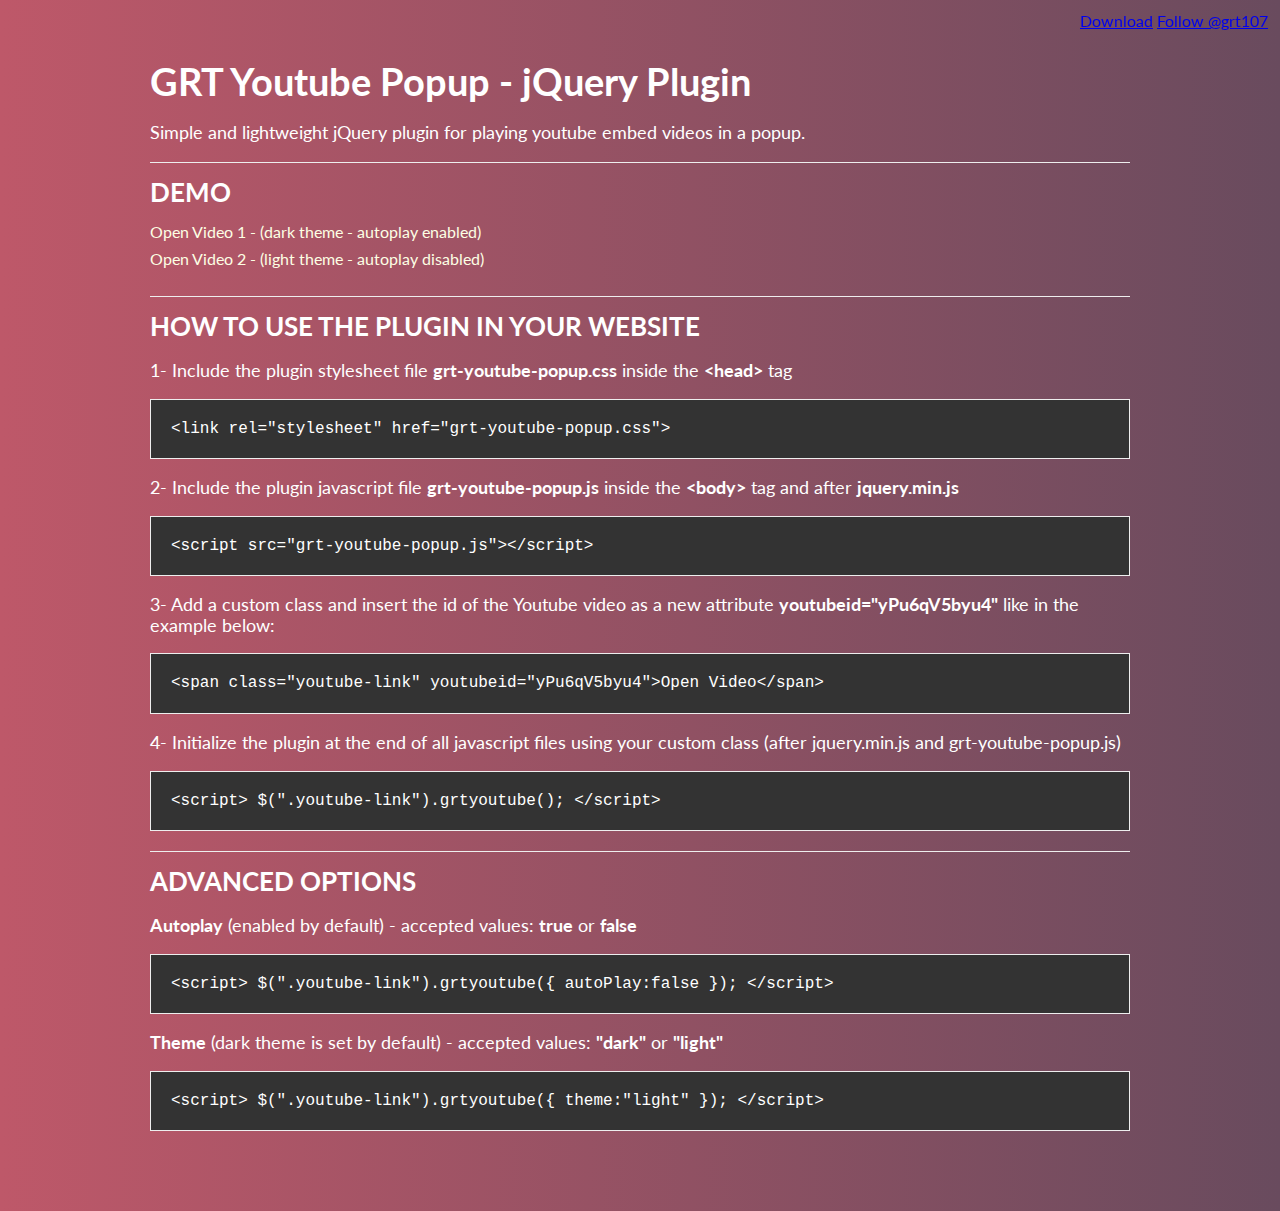
<file: grt-youtube-popup-master/index.html>
<!doctype html>
<html class="no-js" lang="">
	<head>
		<meta charset="utf-8">
		<meta http-equiv="x-ua-compatible" content="ie=edge">
		<title>GRT Youtube Popup - jQuery Plugin</title>
		<meta name="description" content="GRT Youtube Popup, simple and lightweight jQuery plugin for playing youtube embed videos in a popup.">
		<meta name="author" content="grt107">
		<meta name="viewport" content="width=device-width, initial-scale=1">

		<!-- Demo CSS file not needed for the plugin -->
		<link href="https://fonts.googleapis.com/css?family=Lato:400,700" rel="stylesheet">
		<link rel="stylesheet" href="css-demo-page.css">

		<!-- GRT Youtube Plugin CSS -->
		<link rel="stylesheet" href="grt-youtube-popup.css">

	</head>
	<body>
		<div class="demo-page-container">
			<!-- Github Button -->
			<div class="github-position">
				<a class="github-button" href="https://github.com/grt107/grt-youtube-popup/archive/master.zip" data-icon="octicon-cloud-download" data-size="large" aria-label="Download grt107/grt-youtube-popup on GitHub">Download</a>
				<a class="github-button" href="https://github.com/grt107" data-size="large" aria-label="Follow @grt107 on GitHub">Follow @grt107</a>
			</div>

			<h3>GRT Youtube Popup - jQuery Plugin</h3>
			<p>Simple and lightweight jQuery plugin for playing youtube embed videos in a popup.</p>

			<h5>Demo</h5>
			<span class="youtube-link" youtubeid="yPu6qV5byu4">Open Video 1 - (dark theme - autoplay enabled)</span><br />
			<a href="#" class="youtube-link-dark" youtubeid="-nvUuHKkLgk">Open Video 2 - (light theme - autoplay disabled)</a>

			<h5>How to use the plugin in your website</h5>

			<p>1- Include the plugin stylesheet file <strong>grt-youtube-popup.css</strong> inside the <strong>&lt;head&gt;</strong> tag</p>
			<code>&lt;link rel="stylesheet" href="grt-youtube-popup.css"&gt;</code>

			<p>2- Include the plugin javascript file <strong>grt-youtube-popup.js</strong> inside the <strong>&lt;body&gt;</strong> tag and after <strong>jquery.min.js</strong></p>
			<code>&lt;script src="grt-youtube-popup.js"&gt;&lt;/script&gt;</code>

			<p>3- Add a custom class and insert the id of the Youtube video as a new attribute <strong>youtubeid="yPu6qV5byu4"</strong> like in the example below:</p>
			<code>&lt;span class="youtube-link" youtubeid="yPu6qV5byu4"&gt;Open Video&lt;/span&gt;</code>

			<p>4- Initialize the plugin at the end of all javascript files using your custom class (after jquery.min.js and grt-youtube-popup.js)</p>
			<code>&lt;script&gt; $(".youtube-link").grtyoutube(); &lt;/script&gt;</code>

			<h5>Advanced Options</h5>

			<p><strong>Autoplay</strong> (enabled by default) - accepted values: <strong>true</strong> or <strong>false</strong></p>
			<code>&lt;script&gt; $(".youtube-link").grtyoutube({ autoPlay:false }); &lt;/script&gt;</code>

			<p><strong>Theme</strong> (dark theme is set by default) - accepted values: <strong>"dark"</strong> or <strong>"light"</strong></p>
			<code>&lt;script&gt; $(".youtube-link").grtyoutube({ theme:"light" }); &lt;/script&gt;</code>

		</div>

		<!-- Jquery -->
		<script src="https://code.jquery.com/jquery-3.2.1.min.js"></script>

		<!-- Github button for demo page -->
		<script async defer src="https://buttons.github.io/buttons.js"></script>

		<!-- GRT Youtube Popup -->
		<script src="grt-youtube-popup.js"></script>

		<!-- Initialize GRT Youtube Popup plugin -->
		<script>
			// Demo video 1
			$(".youtube-link").grtyoutube({
				autoPlay:true,
				theme: "dark"
			});

			// Demo video 2
			$(".youtube-link-dark").grtyoutube({
				autoPlay:false,
				theme: "light"
			});
		</script>

	</body>
</html>
</file>
<file: grt-youtube-popup-master/grt-youtube-popup.css>
.grtyoutube-popup {
	position:fixed;
	top:0;
	left:0;
	right:0;
	bottom:0;
	z-index:99999;
}

.grtyoutube-popup-content {
	margin-top:150px;
	width:95%;
	max-width:850px;
	margin-left:auto;
	margin-right:auto;
	position:relative;
}

.grtyoutube-popup-close {
	position:absolute;
	top:-30px;
	right:0;
	color:#FFF;
	font-size:25px;
	width:17px;
	height:17px;
	cursor:pointer;
}

.grtyoutube-iframe {
	width:100%;
	height:480px;
}
@media (max-width:767px) {
	.grtyoutube-iframe {
		width:100%;
		height:350px;
	}
}

.grtyoutube-dark-theme{
	background: rgba(0,0,0, 0.85);
}

.grtyoutube-dark-theme .grtyoutube-popup-content {
	-webkit-box-shadow: 0px 0px 8px 0px rgba(255,255,255,0.4);
	-moz-box-shadow: 0px 0px 8px 0px rgba(255,255,255,0.4);
	box-shadow: 0px 0px 8px 0px rgba(255,255,255,0.4);
}

.grtyoutube-dark-theme .grtyoutube-popup-close {
	background: url('icon-close-white.png') no-repeat;
}

.grtyoutube-light-theme {
	background: rgba(255,255,255, 0.85);
}

.grtyoutube-light-theme .grtyoutube-popup-content {
	-webkit-box-shadow: 0px 0px 8px 0px rgba(0,0,0,0.4);
	-moz-box-shadow: 0px 0px 8px 0px rgba(0,0,0,0.4);
	box-shadow: 0px 0px 8px 0px rgba(0,0,0,0.4);
}

.grtyoutube-light-theme .grtyoutube-popup-close {
	background: url('icon-close-black.png') no-repeat;
}
</file>
<file: grt-youtube-popup-master/css-demo-page.css>
/*! normalize.css v7.0.0 | MIT License | github.com/necolas/normalize.css */

/* Document
   ========================================================================== */

/**
 * 1. Correct the line height in all browsers.
 * 2. Prevent adjustments of font size after orientation changes in
 *    IE on Windows Phone and in iOS.
 */

html {
  line-height: 1.15; /* 1 */
  -ms-text-size-adjust: 100%; /* 2 */
  -webkit-text-size-adjust: 100%; /* 2 */
}

/* Sections
   ========================================================================== */

/**
 * Remove the margin in all browsers (opinionated).
 */

body {
  margin: 0;
}

/**
 * Add the correct display in IE 9-.
 */

article,
aside,
footer,
header,
nav,
section {
  display: block;
}

/**
 * Correct the font size and margin on `h1` elements within `section` and
 * `article` contexts in Chrome, Firefox, and Safari.
 */

h1 {
  font-size: 2em;
  margin: 0.67em 0;
}

/* Grouping content
   ========================================================================== */

/**
 * Add the correct display in IE 9-.
 * 1. Add the correct display in IE.
 */

figcaption,
figure,
main { /* 1 */
  display: block;
}

/**
 * Add the correct margin in IE 8.
 */

figure {
  margin: 1em 40px;
}

/**
 * 1. Add the correct box sizing in Firefox.
 * 2. Show the overflow in Edge and IE.
 */

hr {
  box-sizing: content-box; /* 1 */
  height: 0; /* 1 */
  overflow: visible; /* 2 */
}

/**
 * 1. Correct the inheritance and scaling of font size in all browsers.
 * 2. Correct the odd `em` font sizing in all browsers.
 */

pre {
  font-family: monospace, monospace; /* 1 */
  font-size: 1em; /* 2 */
}

/* Text-level semantics
   ========================================================================== */

/**
 * 1. Remove the gray background on active links in IE 10.
 * 2. Remove gaps in links underline in iOS 8+ and Safari 8+.
 */

a {
  background-color: transparent; /* 1 */
  -webkit-text-decoration-skip: objects; /* 2 */
}

/**
 * 1. Remove the bottom border in Chrome 57- and Firefox 39-.
 * 2. Add the correct text decoration in Chrome, Edge, IE, Opera, and Safari.
 */

abbr[title] {
  border-bottom: none; /* 1 */
  text-decoration: underline; /* 2 */
  text-decoration: underline dotted; /* 2 */
}

/**
 * Prevent the duplicate application of `bolder` by the next rule in Safari 6.
 */

b,
strong {
  font-weight: inherit;
}

/**
 * Add the correct font weight in Chrome, Edge, and Safari.
 */

b,
strong {
  font-weight: bolder;
}

/**
 * 1. Correct the inheritance and scaling of font size in all browsers.
 * 2. Correct the odd `em` font sizing in all browsers.
 */

code,
kbd,
samp {
  font-family: monospace, monospace; /* 1 */
  font-size: 1em; /* 2 */
}

/**
 * Add the correct font style in Android 4.3-.
 */

dfn {
  font-style: italic;
}

/**
 * Add the correct background and color in IE 9-.
 */

mark {
  background-color: #ff0;
  color: #000;
}

/**
 * Add the correct font size in all browsers.
 */

small {
  font-size: 80%;
}

/**
 * Prevent `sub` and `sup` elements from affecting the line height in
 * all browsers.
 */

sub,
sup {
  font-size: 75%;
  line-height: 0;
  position: relative;
  vertical-align: baseline;
}

sub {
  bottom: -0.25em;
}

sup {
  top: -0.5em;
}

/* Embedded content
   ========================================================================== */

/**
 * Add the correct display in IE 9-.
 */

audio,
video {
  display: inline-block;
}

/**
 * Add the correct display in iOS 4-7.
 */

audio:not([controls]) {
  display: none;
  height: 0;
}

/**
 * Remove the border on images inside links in IE 10-.
 */

img {
  border-style: none;
}

/**
 * Hide the overflow in IE.
 */

svg:not(:root) {
  overflow: hidden;
}

/* Forms
   ========================================================================== */

/**
 * 1. Change the font styles in all browsers (opinionated).
 * 2. Remove the margin in Firefox and Safari.
 */

button,
input,
optgroup,
select,
textarea {
  font-family: sans-serif; /* 1 */
  font-size: 100%; /* 1 */
  line-height: 1.15; /* 1 */
  margin: 0; /* 2 */
}

/**
 * Show the overflow in IE.
 * 1. Show the overflow in Edge.
 */

button,
input { /* 1 */
  overflow: visible;
}

/**
 * Remove the inheritance of text transform in Edge, Firefox, and IE.
 * 1. Remove the inheritance of text transform in Firefox.
 */

button,
select { /* 1 */
  text-transform: none;
}

/**
 * 1. Prevent a WebKit bug where (2) destroys native `audio` and `video`
 *    controls in Android 4.
 * 2. Correct the inability to style clickable types in iOS and Safari.
 */

button,
html [type="button"], /* 1 */
[type="reset"],
[type="submit"] {
  -webkit-appearance: button; /* 2 */
}

/**
 * Remove the inner border and padding in Firefox.
 */

button::-moz-focus-inner,
[type="button"]::-moz-focus-inner,
[type="reset"]::-moz-focus-inner,
[type="submit"]::-moz-focus-inner {
  border-style: none;
  padding: 0;
}

/**
 * Restore the focus styles unset by the previous rule.
 */

button:-moz-focusring,
[type="button"]:-moz-focusring,
[type="reset"]:-moz-focusring,
[type="submit"]:-moz-focusring {
  outline: 1px dotted ButtonText;
}

/**
 * Correct the padding in Firefox.
 */

fieldset {
  padding: 0.35em 0.75em 0.625em;
}

/**
 * 1. Correct the text wrapping in Edge and IE.
 * 2. Correct the color inheritance from `fieldset` elements in IE.
 * 3. Remove the padding so developers are not caught out when they zero out
 *    `fieldset` elements in all browsers.
 */

legend {
  box-sizing: border-box; /* 1 */
  color: inherit; /* 2 */
  display: table; /* 1 */
  max-width: 100%; /* 1 */
  padding: 0; /* 3 */
  white-space: normal; /* 1 */
}

/**
 * 1. Add the correct display in IE 9-.
 * 2. Add the correct vertical alignment in Chrome, Firefox, and Opera.
 */

progress {
  display: inline-block; /* 1 */
  vertical-align: baseline; /* 2 */
}

/**
 * Remove the default vertical scrollbar in IE.
 */

textarea {
  overflow: auto;
}

/**
 * 1. Add the correct box sizing in IE 10-.
 * 2. Remove the padding in IE 10-.
 */

[type="checkbox"],
[type="radio"] {
  box-sizing: border-box; /* 1 */
  padding: 0; /* 2 */
}

/**
 * Correct the cursor style of increment and decrement buttons in Chrome.
 */

[type="number"]::-webkit-inner-spin-button,
[type="number"]::-webkit-outer-spin-button {
  height: auto;
}

/**
 * 1. Correct the odd appearance in Chrome and Safari.
 * 2. Correct the outline style in Safari.
 */

[type="search"] {
  -webkit-appearance: textfield; /* 1 */
  outline-offset: -2px; /* 2 */
}

/**
 * Remove the inner padding and cancel buttons in Chrome and Safari on macOS.
 */

[type="search"]::-webkit-search-cancel-button,
[type="search"]::-webkit-search-decoration {
  -webkit-appearance: none;
}

/**
 * 1. Correct the inability to style clickable types in iOS and Safari.
 * 2. Change font properties to `inherit` in Safari.
 */

::-webkit-file-upload-button {
  -webkit-appearance: button; /* 1 */
  font: inherit; /* 2 */
}

/* Interactive
   ========================================================================== */

/*
 * Add the correct display in IE 9-.
 * 1. Add the correct display in Edge, IE, and Firefox.
 */

details, /* 1 */
menu {
  display: block;
}

/*
 * Add the correct display in all browsers.
 */

summary {
  display: list-item;
}

/* Scripting
   ========================================================================== */

/**
 * Add the correct display in IE 9-.
 */

canvas {
  display: inline-block;
}

/**
 * Add the correct display in IE.
 */

template {
  display: none;
}

/* Hidden
   ========================================================================== */

/**
 * Add the correct display in IE 10-.
 */

[hidden] {
  display: none;
}

body {
	background: #694b5e;
	background: linear-gradient(to left, #694b5e, #BE5869);
	height: 100vh;
	color:#FFF;
  font-family: 'Lato', sans-serif;
}

body strong {
  font-weight:700;
}

.demo-page-container {
  padding-top:60px;
  width:100%;
  max-width:980px;
  margin-left:auto;
  margin-right:auto;
  padding-bottom:80px;
}

@media (max-width:980px) {
    .demo-page-container {
        width: calc(100% - 30px);
    }
}

.demo-page-container h3 {
  font-size:38px;
  margin-top:0;
  margin-bottom:15px;
}

.demo-page-container p {
  font-size:18px;
}

.demo-page-container h5 {
  font-size:26px;
  margin-bottom:15px;
  margin-top:20px;
  padding-top:15px;
  text-transform:uppercase;
  border-top:1px solid #eee;
}

.youtube-link, .youtube-link-dark {
  cursor:pointer;
  margin-bottom:8px;
  display:inline-block;
  font-size:16px;
  color:#fdffe4;
  text-decoration:none;
}


code {
  background-color:#333;
  color:#FFF;
  padding:20px;
  white-space: pre;
  display: block;
  border: 1px solid #eee;
  overflow: hidden;
}

p {
  font-size:16px;
}

.github-position {
  position:fixed;
  top:12px;
  right:12px;
  z-index:999;
}
</file>
